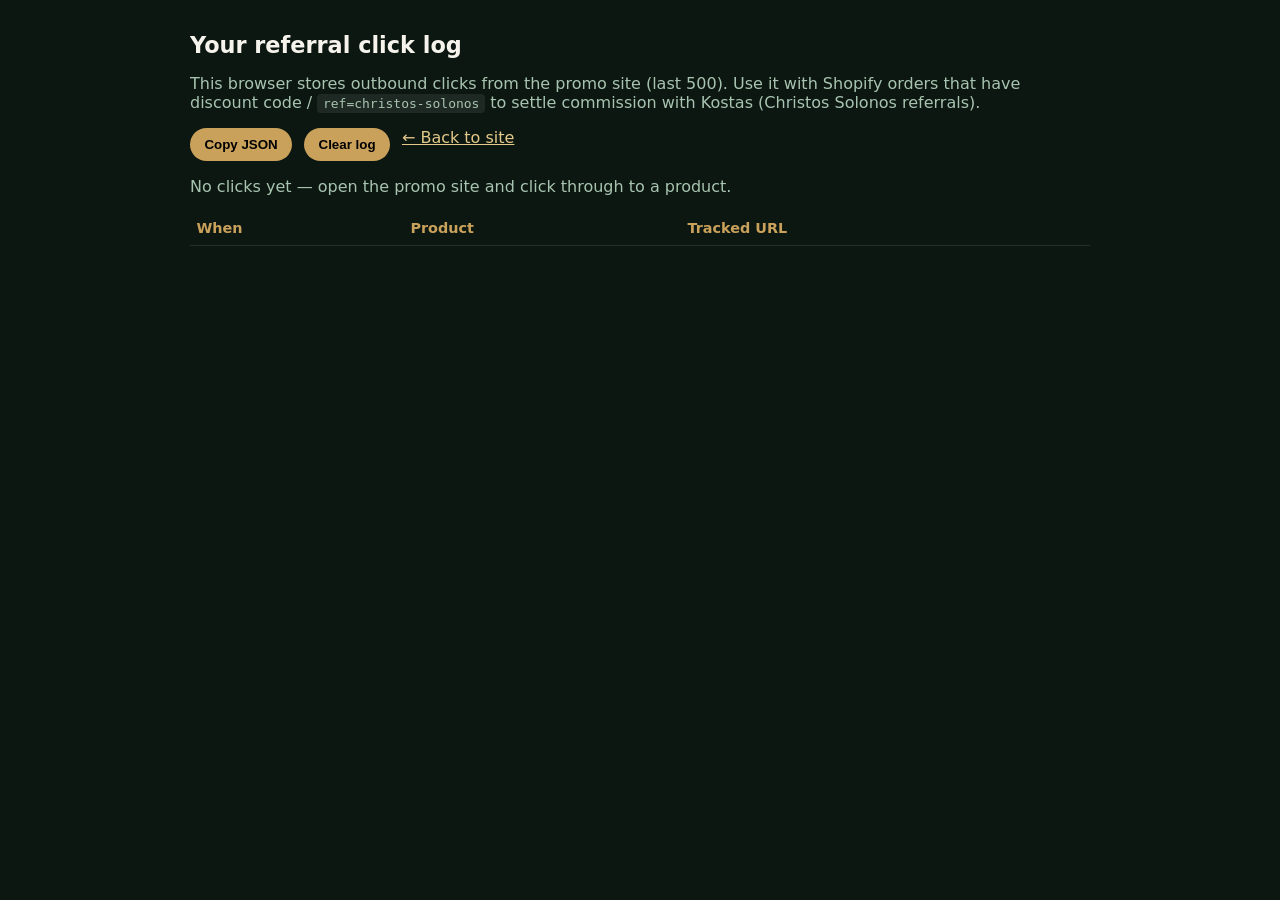
<file: clicks.html>
<!DOCTYPE html>
<html lang="en">
<head>
  <meta charset="UTF-8" />
  <meta name="viewport" content="width=device-width, initial-scale=1.0" />
  <title>YGIA referral click log</title>
  <style>
    body { font-family: system-ui, sans-serif; max-width: 900px; margin: 2rem auto; padding: 0 1rem; background: #0c1711; color: #f6f3ec; }
    h1 { font-size: 1.4rem; }
    p { color: #a8c4b0; }
    table { width: 100%; border-collapse: collapse; margin-top: 1rem; font-size: 0.9rem; }
    th, td { text-align: left; padding: 0.55rem 0.4rem; border-bottom: 1px solid rgba(255,255,255,.1); vertical-align: top; }
    th { color: #c9a15b; font-weight: 600; }
    a { color: #e4c98a; word-break: break-all; }
    .bar { display: flex; gap: .75rem; flex-wrap: wrap; margin: 1rem 0; }
    button { background: #c9a15b; border: 0; padding: .55rem .9rem; border-radius: 999px; cursor: pointer; font-weight: 600; }
    code { background: rgba(255,255,255,.08); padding: .1rem .35rem; border-radius: 4px; }
  </style>
</head>
<body>
  <h1>Your referral click log</h1>
  <p>
    This browser stores outbound clicks from the promo site (last 500).
    Use it with Shopify orders that have discount code / <code>ref=christos-solonos</code> to settle commission with Kostas (Christos Solonos referrals).
  </p>
  <div class="bar">
    <button type="button" id="export">Copy JSON</button>
    <button type="button" id="clear">Clear log</button>
    <a href="index.html">← Back to site</a>
  </div>
  <p id="summary"></p>
  <table>
    <thead>
      <tr><th>When</th><th>Product</th><th>Tracked URL</th></tr>
    </thead>
    <tbody id="rows"></tbody>
  </table>
  <script>
    const key = "ygia_affiliate_clicks";
    function load() {
      const list = JSON.parse(localStorage.getItem(key) || "[]");
      document.getElementById("summary").textContent = list.length
        ? `${list.length} click(s) stored in this browser.`
        : "No clicks yet — open the promo site and click through to a product.";
      document.getElementById("rows").innerHTML = list
        .map(
          (row) => `<tr>
            <td>${new Date(row.at).toLocaleString()}</td>
            <td>${row.product || row.content || "—"}</td>
            <td><a href="${row.url}" target="_blank" rel="noopener">${row.url}</a></td>
          </tr>`
        )
        .join("");
    }
    document.getElementById("export").onclick = async () => {
      const raw = localStorage.getItem(key) || "[]";
      await navigator.clipboard.writeText(raw);
      alert("Click log copied.");
    };
    document.getElementById("clear").onclick = () => {
      if (confirm("Clear all stored clicks on this device?")) {
        localStorage.removeItem(key);
        load();
      }
    };
    load();
  </script>
</body>
</html>
</file>
